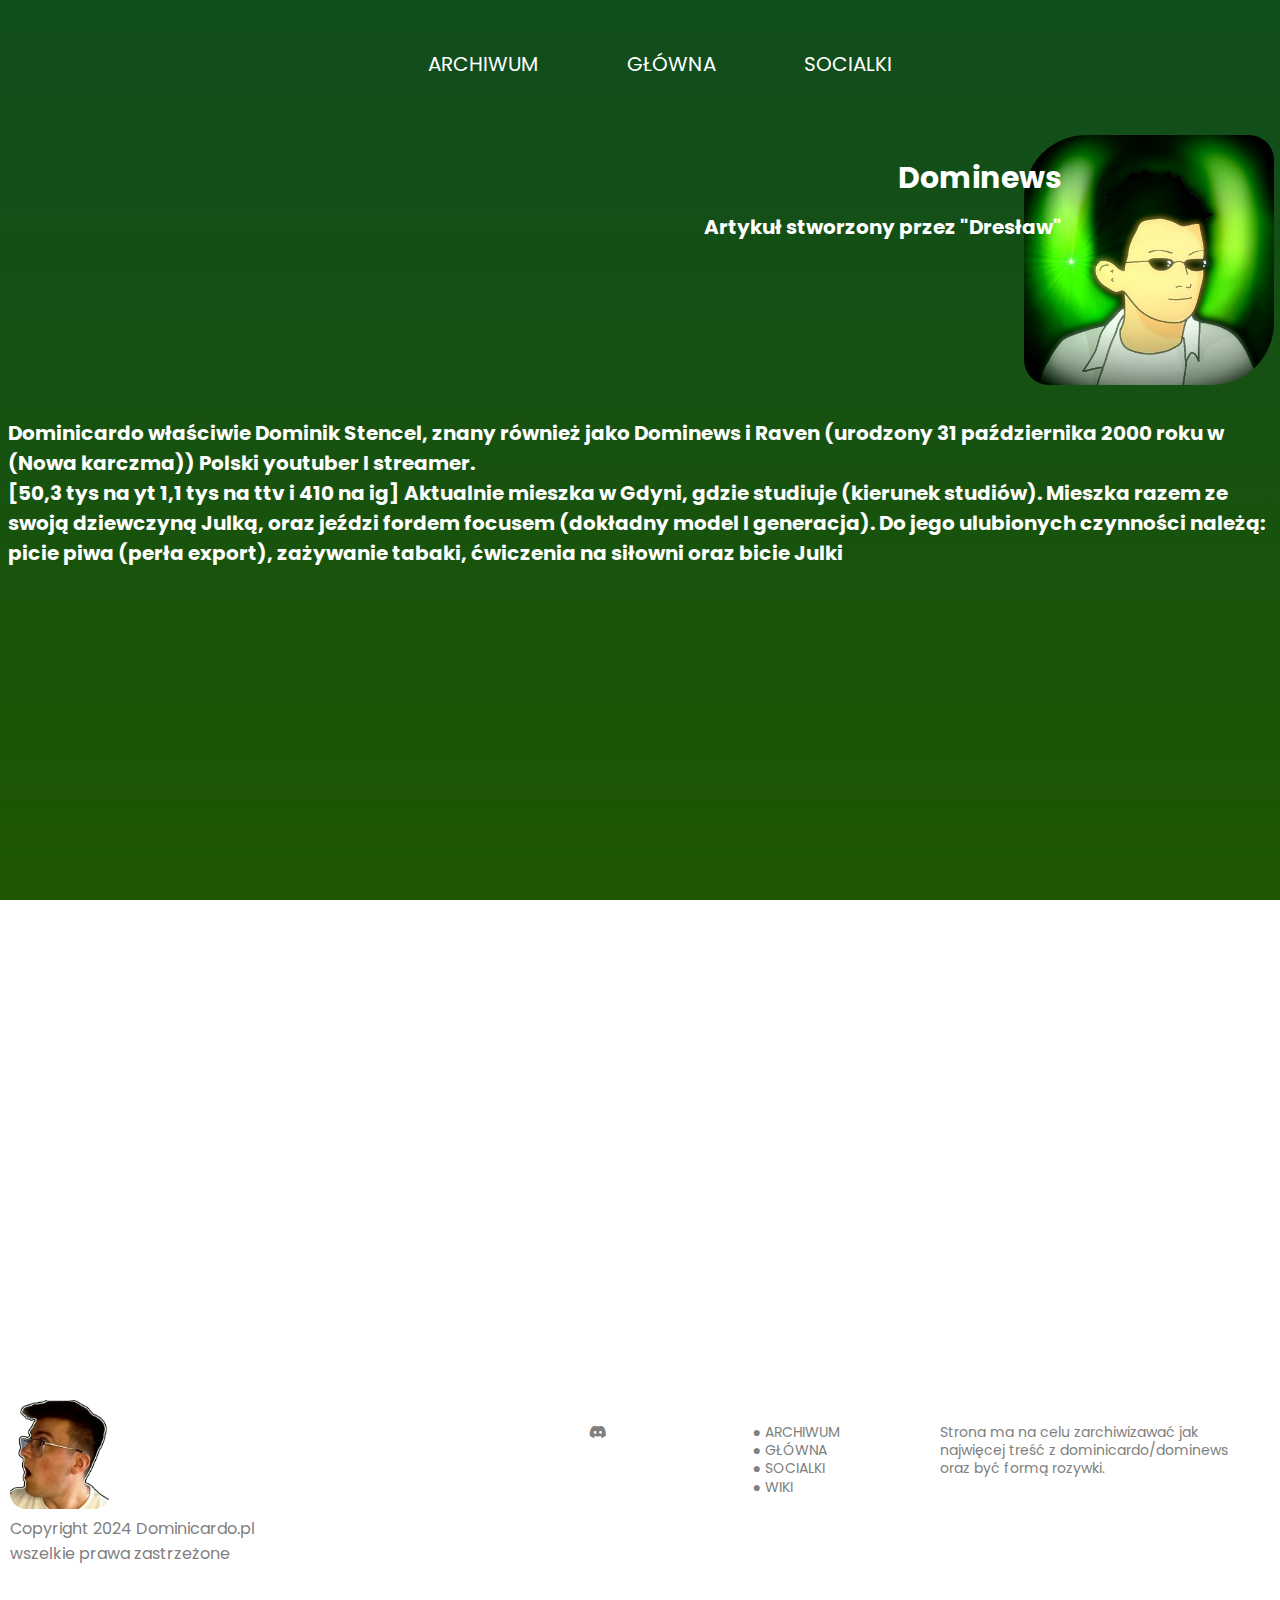
<file: wiki-dominews.html>
<!DOCTYPE html>
<html lang="pl">
<head>
    <meta charset="UTF-8">
    <meta name="viewport" content="width=device-width, initial-scale=1.0">
    <title>Dominicardo</title>
    <meta property="og:image" content="https://cdn.discordapp.com/attachments/1101813083644633159/1244221819762901023/ikonka.png?ex=6654535e&is=665301de&hm=30baf9b2329696af7bcded694b4c4af01fef01d21eae26e5294b3811e7925b23&">
    <meta property="og:title" content="Dominicardo">
    <meta property="og:description" content="Strona ma na celu zarchiwizawać jak najwięcej treść z dominicardo/dominews oraz być formą rozywki.">
    <meta name="msapplication-TitleColor" content="#1d5702">
    <meta name="theme-color" content="#1d5702">
    <meta name="keywords" content="dominews, dominicardo, dominews.pl, dominicardo.pl, Dominik Stencel, Dominik, Stencel, Kim jest, Twórca Internetowy, Streamer,">
    <link rel="stylesheet" href="css/wiki-dominews.css">
    <link rel="stylesheet" href="https://cdnjs.cloudflare.com/ajax/libs/font-awesome/6.4.2/css/all.min.css">
    <link rel="preconnect" href="https://fonts.googleapis.com">
    <link rel="shortcut icon" href="img/ikonka.png">
    <link rel="preconnect" href="https://fonts.gstatic.com" crossorigin>
    <link href="https://fonts.googleapis.com/css2?family=Poppins:ital,wght@0,100;0,200;0,300;0,400;0,500;0,600;0,700;0,800;0,900;1,100;1,200;1,300;1,400;1,500;1,600;1,700;1,800;1,900&display=swap" rel="stylesheet">
</head>
<body>
    <nav>
        <ul> 
            <a href="#">ARCHIWUM</a>
            <a href="index.html">GŁÓWNA</a>
            <a href="socialki.html">SOCIALKI</a>
        </ul>
        <button class="burger">
            <div class="line"></div>
            <div class="line"></div>
            <div class="line"></div>
        </button>
    </nav>
<!--vvvvvvvvvvTO MOŻESZ NA SPOKOJNIE EDYTOWAĆvvvvvvvvvv-->
<div class="wiki">
    <img src="img/channels4_profile (1).jpg"> <!--do folderu "img" prześlij swoje zdj-->
    <div class="tytul">
        <h1>Dominews <br> <span>Artykuł stworzony przez "Dresław"</span></h1>
    </div>
        <div class="wiki-opis">
            <h1>Dominicardo właściwie Dominik Stencel, znany również jako Dominews i Raven (urodzony 31 października 2000 roku w (Nowa karczma)) Polski youtuber I streamer.
                <br> [50,3 tys na yt 1,1 tys na ttv i 410 na ig] Aktualnie mieszka w Gdyni, gdzie studiuje (kierunek studiów). Mieszka razem ze swoją dziewczyną Julką, oraz jeździ fordem focusem (dokładny model I generacja). Do jego ulubionych czynności należą: picie piwa (perła export),  
                zażywanie tabaki, ćwiczenia na siłowni oraz bicie Julki
            </h1>
        </div> 
    </div>
<!--^^^^^^^^^^TO MOŻESZ NA SPOKOJNIE EDYTOWAĆ^^^^^^^^^^^^^^^-->
</div>
<div class="footer">
    <div class="copyright-container">
        <div class="copyright-logo">
            <img src="img/ikonka.png" class="footer-image" onmousedown="return false" oncontextmenu="return false" 
            onselectstart="return false" onselect="return false" oncopy="return false" 
            ondragstart="return false" ondrag="return false">
        </div>
        <div class="copyright-text">
            Copyright 2024 Dominicardo.pl wszelkie prawa zastrzeżone
        </div>
    </div>
        <div class="footer-element">
            <div class="footer-element-title">
                O stronie
            </div>
            <div class="footer-element-opis">
                Strona ma na celu zarchiwizawać jak najwięcej treść z dominicardo/dominews oraz być formą rozywki.
            </div>
        </div>
        <div class="footer-element">
            <div class="footer-element-title">
                Nawigacja
            </div>
            <div class="footer-element-opis">
                <a href="#">&#9679; ARCHIWUM</a>
                <br><a href="index.html">&#9679; GŁÓWNA</a>
                <br><a href="socialki.html">&#9679; SOCIALKI</a>
                <br><a href="#">&#9679; WIKI</a>  
            </div>
        </div>
        <div class="footer-element">
            <div class="footer-element-title">
                Kontakt
            </div>
            <div class="footer-element-opis">
                <a href="https://discord.gg/54YgKsGZes" target="_blank"><i class="fa-brands fa-discord"></i></a>
            </div>
        </div>
</div>
<script src="js/main.js"></script>
</body>
</html>
</file>
<file: css/wiki-dominews.css>
body{
    background-image: linear-gradient(to top, #1d5702, #104d1d);
    background-position: bottom;
    background-repeat: no-repeat;
    background-size: cover;
    background-attachment: fixed;
    font-family: "Poppins", sans-serif;
    overflow-x: hidden;
    overflow-y: visible;
}




nav {
    display: flex;
    justify-content: space-evenly;
    align-items: center;
    height: 8vh;
    padding: 20px;

}


ul {
    list-style-type: none;
    display: flex;
    width: 45%;
    justify-content: space-around;
}

a {
    color: white;
    text-decoration: none;
    font-size: 20px;
    font-weight: normal;
    position: relative;
    padding: 20px;
    border-radius: 16px;
}



a:hover {
    background-color: rgba(0, 0, 0, 0.541);
    transition: .3s ease-in-out;
    
}


/* burger */

 .burger {
    background: transparent;
    border: none;
    outline: none;
    cursor: pointer;
    display: none;
}

.line {
    width: 3em;
    height: .3em;
    background: #ffffff;
    margin: .7em;
    border-radius: 20px;
    transition: .3s ease-in-out;
}

/* main */

/*VVVVVV WIKI TEMPLATE VVVVV*/ /* zaznaczone elemnty komentarzem czyli gwiazdką i ukośnikiem mozna edytować zgodnie z opisem */

.tytul h1{
    position: absolute;
    font-size: 30px;
    top: 15%;
    left: 55%;
    color: white;
    text-align: right; /*tekt do np. prawej, center środek */
}

.tytul span {
    font-size: 20px;
}

.wiki img {
    position: absolute;
    height: 250px;
    top: 15%;
    left: 80%; /* jeśli chczesz obraz po prawej zmień left: 80%; na right: 80%; */
    border-radius: 25% 10%;
}

.wiki-opis{
    position: absolute;
    font-size: 10px;
    top: 45%; /* jesli opis będzie za dułgi może się pobawić wyskokością*/
    left: auto;
    color: white;
    text-align: left; /*tekt do np. lewej, center środek */
    width: auto;
}

/*^^^^^^ WIKI TEMPLATE ^^^^^^*/

/* animation */

@keyframes bounce-in-right {
    0% {
      opacity: 0;
      transform: translateX(2000px);
    }
    60% {
      opacity: 1;
      transform: translateX(-30px);
    }
    80% { transform: translateX(10px); }
    100% { transform: translateX(0); }
  }


/* footer */

.footer {
    position: absolute;
    right: 0;
    left: 0;
    top: 150vh;
    width: auto;
    min-height: 250px;
    background-image: linear-gradient(to top, #000000, #00000046);
    background-attachment: fixed;
    background-size: cover;
    background-position: center;
}

.footer-element-title {
    color: white;
    font-size: 20px;
    font-weight: bold;
}

.footer-element-opis:not(:hover),
.footer-element-opis {
    transition: 0.5s;
    font-size: 14px;
    padding-top: 3px;;
    line-height: 130%;
    color: grey;
}

.footer-element-opis{
    color: white;
}

.footer-element {
    display: table-cell;
    padding: 40px;
    max-width: 300px;
    float: right;
    
}

.footer-image {
    width: 100px;
    height: auto;
    border-radius: 16px;

}

.copyright-container {
    display: table-cell;
    padding: 10px;
    max-width: 300px;
    position: relative;
    float: left;
    top: 40px;
}

.copyright-text {
    color: grey;
}

.footer-element-opis a:not(:hover),
.footer-element-opis a{
    font-weight: normal;
    border-radius: 0;
    background-color: transparent;
    transition: 0.5s;
    text-decoration: none;
    color: grey;
    font-size: 14px;
    padding-top: 3px;
    height: 130%;
    
}
.footer-element-opis a:hover {
    color: white;
}


@media only screen and (max-width: 1000px){
    nav {
        justify-content: right;
    }

    .burger {
        display: block;
        transition: .3s ease-in-out;
    }

    .burger.active .line:first-child {
        transform: translateY(-300px);
    }

    .burger.burger.active .line:nth-child(2){
        transform: rotate(-405deg) translateY(8px);
    }
    .burger.burger.active .line:nth-child(3){
        transform: rotate(405deg) translateY(-10px);
    }

    nav ul {
        position: absolute;
        right: 0;
        top: 10vh;
        background-color: #00000093; 
        height: 138vh;
        width: 20%;
        flex-direction: column;
        text-align: center;
        transform: translate(100%);
        transition: .3s ease-in-out;
        z-index: 2;
        border-radius: 16px;
    }

    nav ul.active {
        transform: translate(0%);
    }

    a {
        font-size: 1.5rem;
    }

    .tytul h1{
        position: absolute;
        font-size: 30px;
        top: 15%;
        left: 45%;
        color: white;
        text-align: right; /*tekt do np. prawej, center środek */
    }
    
    .tytul span {
        font-size: 20px;
    }
    
    .wiki img {
        position: absolute;
        height: 250px;
        top: 15%;
        left: 80%; /* jeśli chczesz obraz po prawej zmień left: 80%; na right: 80%; */
        border-radius: 25% 10%;
    }
    
    .wiki-opis{
        position: absolute;
        font-size: 10px;
        top: 45%; /* jesli opis będzie za dułgi może się pobawić wyskokością*/
        left: auto;
        color: white;
        text-align: left; /*tekt do np. lewej, center środek */
        width: auto;
    }
}

@media only screen and (max-width: 768px){
    .tytul img {
        animation: bounce-in-right 2s ease-in-out;
        position: absolute;
        height: 450px;
        top: 20%;
        left: 10%;
        border-radius: 25% 10%;
    }

    .tytul h1{
        position: absolute;
        font-size: 15px;
        top: 25%;
        left: auto;
        color: white;
        text-align: right; /*tekt do np. prawej, center środek */
    }
    
    .tytul span {
        font-size: 10px;
    }
    
    .wiki img {
        position: absolute;
        height: 250px;
        top: 15%;
        left: 45%; /* jeśli chczesz obraz po prawej zmień left: 80%; na right: 80%; */
        border-radius: 25% 10%;
    }
    
    .wiki-opis{
        position: absolute;
        font-size: 8px;
        top: 45%; /* jesli opis będzie za dułgi może się pobawić wyskokością*/
        left: auto;
        color: white;
        text-align: left; /*tekt do np. lewej, center środek */
        width: auto;
    }

    nav ul {
        position: absolute;
        right: 0;
        top: 10vh;
        background-color: #00000093; 
        height: 180vh;
        width: 100%;
        flex-direction: column;
        text-align: center;
        transform: translate(100%);
        transition: .3s ease-in-out;
        z-index: 2;
        border-radius: 16px;
    }
}

@media only screen and (max-width: 390px){
    .tytul img {
        animation: bounce-in-right 2s ease-in-out;
        position: absolute;
        height: 450px;
        top: 20%;
        left: 10%;
        border-radius: 25% 10%;
    }

    .tytul h1{
        position: absolute;
        font-size: 13px;
        top: 25%;
        left: 5%;
        color: white;
        text-align: right; /*tekt do np. prawej, center środek */
    }
    
    .tytul span {
        font-size: 8px;
    }
    
    .wiki img {
        position: absolute;
        height: 200px;
        top: 15%;
        left: 45%; /* jeśli chczesz obraz po prawej zmień left: 80%; na right: 80%; */
        border-radius: 25% 10%;
    }
    
    .wiki-opis{
        position: absolute;
        font-size: 6px;
        top: 55%; /* jesli opis będzie za dułgi może się pobawić wyskokością*/
        left: auto;
        color: white;
        text-align: left; /*tekt do np. lewej, center środek */
        width: auto;
    }

    nav ul {
        position: absolute;
        right: 0;
        top: 10vh;
        background-color: #00000093; 
        height: 180vh;
        width: 100%;
        flex-direction: column;
        text-align: center;
        transform: translate(100%);
        transition: .3s ease-in-out;
        z-index: 2;
        border-radius: 16px;
    }
}
</file>
